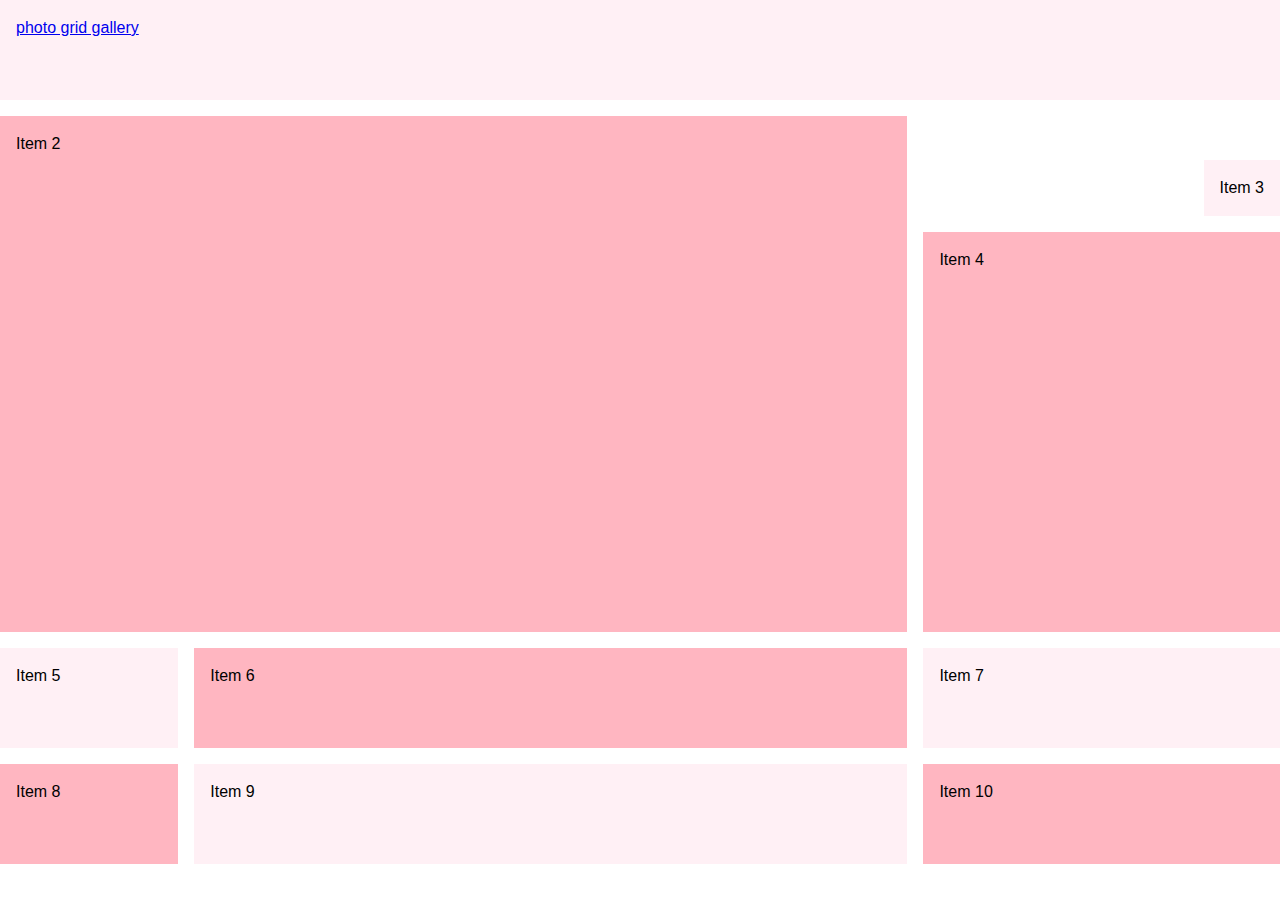
<file: index.html>
<!DOCTYPE html>
<html lang="en">
  <head>
    <meta charset="UTF-8" />
    <meta name="viewport" content="width=device-width, initial-scale=1.0" />
    <link rel="stylesheet" href="css/styles.css" />
    <title>CSS Grid</title>
  </head>
  <body>
    <div class="grid-container">
      <div class="grid-item item1">
        <a href="gallery.html">photo grid gallery</a>
      </div>

      <div class="grid-item item2">Item 2</div>
      <div class="grid-item item3">Item 3</div>
      <div class="grid-item item4">Item 4</div>
      <div class="grid-item item5">Item 5</div>
      <div class="grid-item item6">Item 6</div>
      <div class="grid-item item7">Item 7</div>
      <div class="grid-item item8">Item 8</div>
      <div class="grid-item item9">Item 9</div>
      <div class="grid-item item10">Item 10</div>
    </div>
  </body>
</html>
</file>
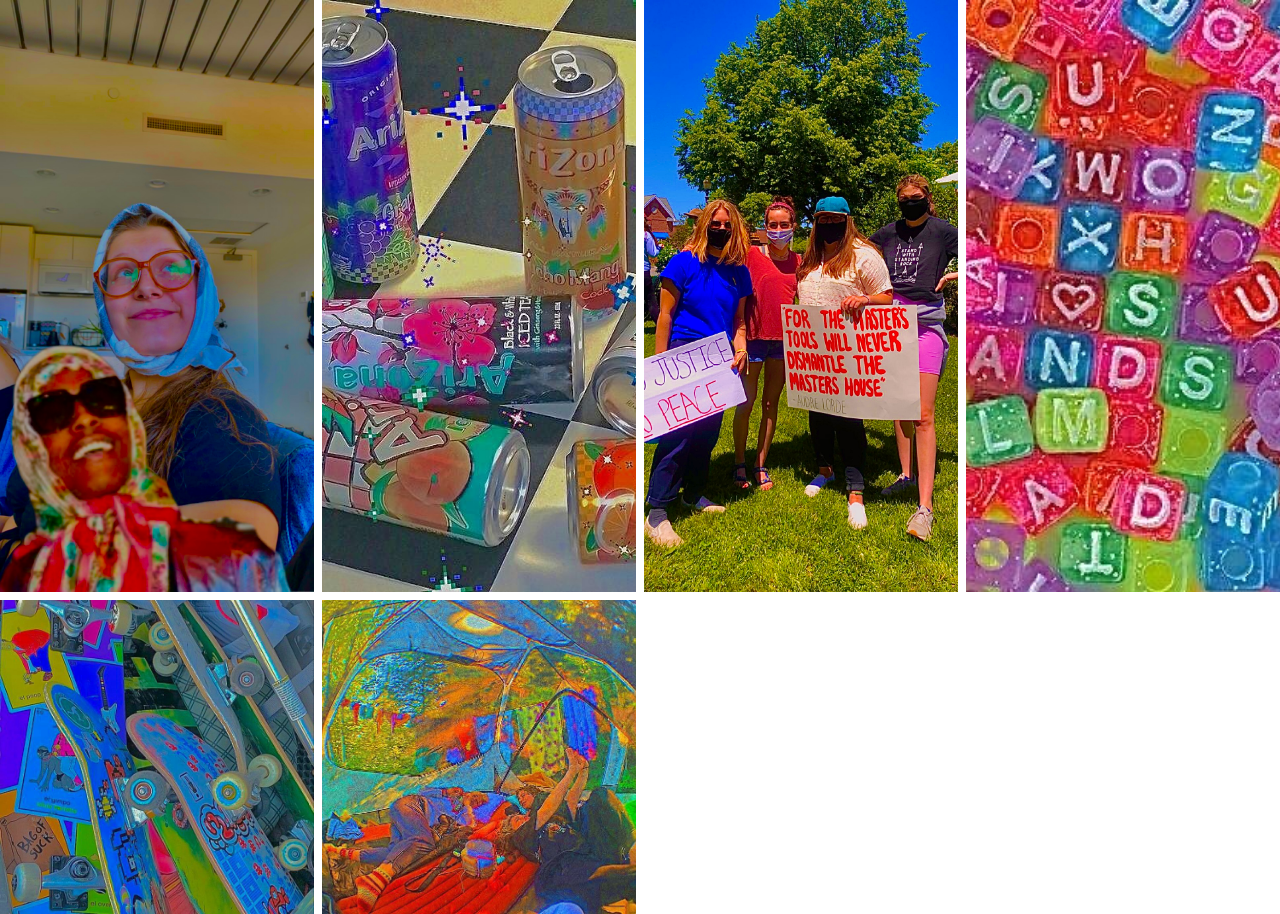
<file: gallery.html>
<!DOCTYPE html>
<html lang="en">
  <head>
    <meta charset="UTF-8" />
    <meta name="viewport" content="width=device-width, initial-scale=1.0" />
    <link rel="stylesheet" href="css/styles.css" />
    <title>gallery</title>
  </head>
  <body>
    <div class="gallery-grid">
      <img
        src="img/asapisabella.jpg"
        alt="Asap Rocky and Isabella"
        class="gallery-img"
      />
      <img
        src="img/arizona-teas.jpg"
        alt="arizona iced teas"
        class="gallery-img"
      />
      <img
        src="img/aubrey-and-friends-protest.jpg"
        alt="aubrey and friends protest"
        class="gallery-img"
      />
      <img
        src="img/colorful-beads.jpg"
        alt="colorful beads"
        class="gallery-img"
      />
      <img
        src="img/pile-of-saturated-skateboards.jpg"
        alt="pile of skateboards"
        class="gallery-img"
      />
      <img
        src="img/saturated-tent.jpg"
        alt="saturated tent"
        class="gallery-img"
      />
    </div>
  </body>
</html>
</file>
<file: css/styles.css>
html {
  font-family: 100%;
  line-height: 1.5rem;
  box-sizing: border-box;
  font-family: Arial, Helvetica, sans-serif;
}

body {
  margin: 0 auto;
  padding: 0;
  min-height: 100vh;
  max-width: 1400px;
}

*,
*::before,
*::after {
  box-sizing: inherit;
}

img {
  width: 100%;
  height: auto;
  display: block;
}
.grid-container > div {
  padding: 1rem;
  background-color: lightpink;
}

.grid-container > div:nth-child(odd) {
  background-color: lavenderblush;
}
.grid-container {
  display: grid;
  grid-template-columns: 1fr 1fr 1fr;
  grid-template-columns: repeat(9, 1fr);
  grid-template-columns: 1fr 4fr 2fr;

  grid-template-rows: minmax(100px, auto) minmax(100px, auto) minmax(
      400px,
      auto
    );
  grid-auto-rows: minmax(100px, auto);
  grid-gap: 1rem;

  align-items: center;
  align-items: end;
  align-items: start;
  align-items: stretch;

  justify-items: center;
  justify-items: end;
  justify-items: start;
  justify-items: stretch;
}
.item1 {
  grid-column-start: 1;
  grid-column-end: -1;
  grid-column: 1/ -1;
}

.item2 {
  grid-column-start: 1;
  grid-column-end: 3;
  grid-row-start: 2;
  grid-row-end: 4;
}

.item3 {
  align-self: end;
  justify-self: end;
}

.gallery-grid {
  display: grid;
  grid-template-columns: 1fr 1fr 1fr;
  grid-template-columns: repeat(3, 1fr);
  grid-template-columns: repeat(auto-fit, minmax(300px, 1fr));
  grid-gap: 0.5rem;
}

.gallery-img {
  height: 100%;
  object-fit: cover;
}
</file>
